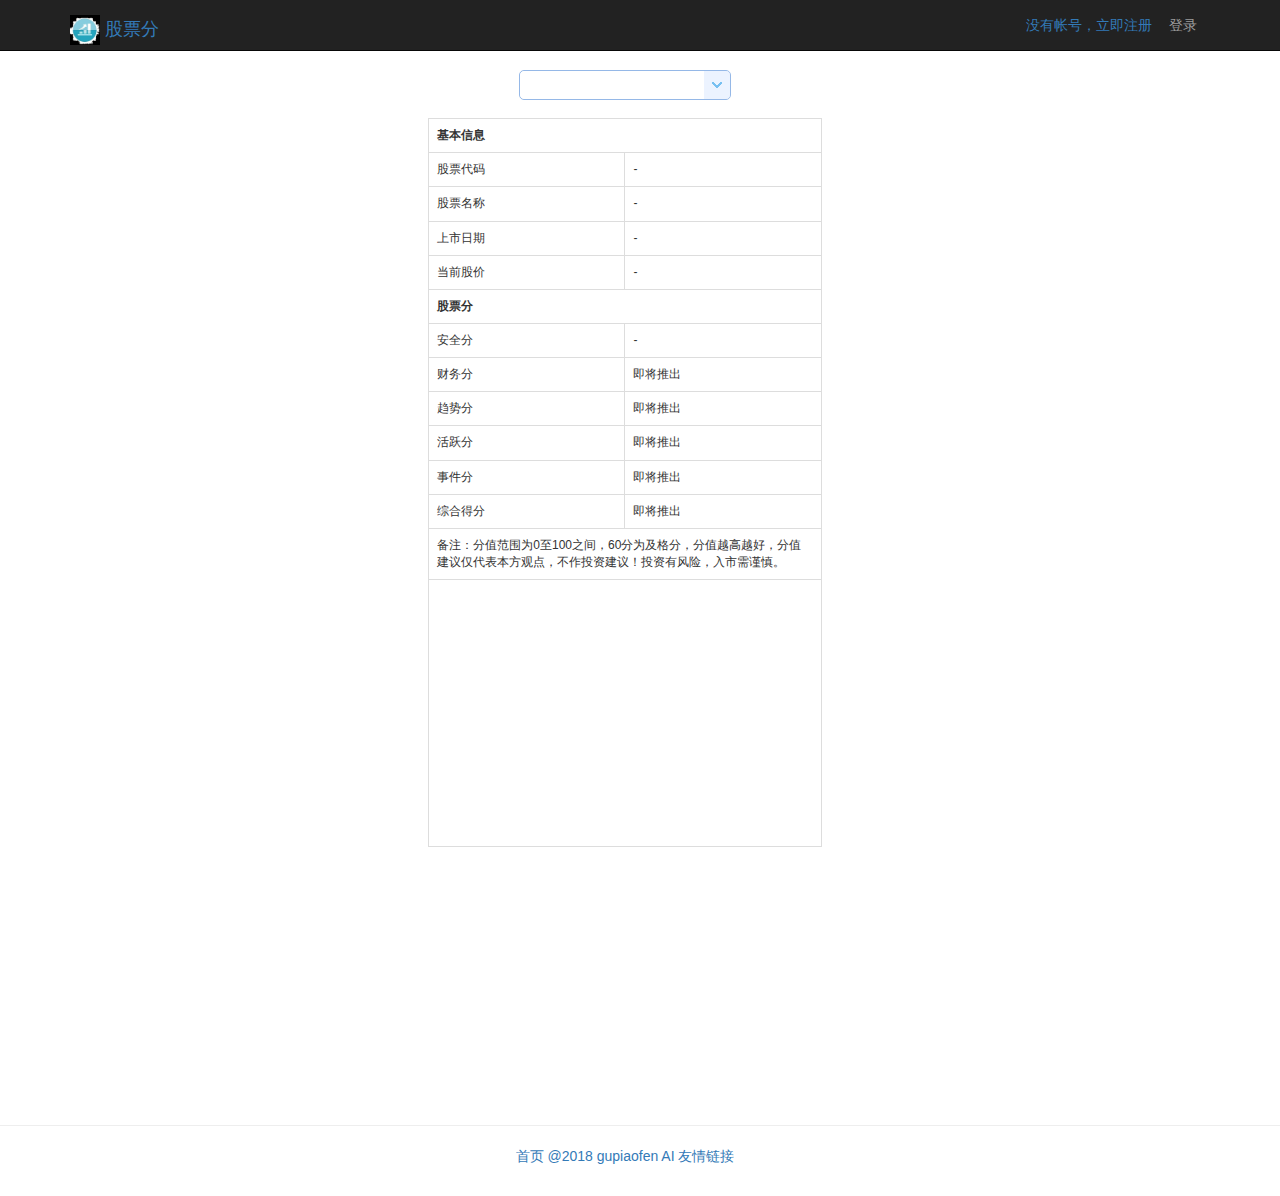
<file: index.htm>
﻿<!DOCTYPE html>
<html lang="en">
  <head>
    <meta charset="utf-8">
    <meta http-equiv="X-UA-Compatible" content="IE=edge">
    <meta name="viewport" content="width=device-width, initial-scale=1">
    <!-- The above 3 meta tags *must* come first in the head; any other head content must come *after* these tags -->
    <meta name="description" content="">
    <meta name="author" content="">
    <link rel="icon" href="images/logo/small_logo.ico">	
	<title>股票分，给您的股票打个分</title>

    <!-- Bootstrap core CSS -->
    <link href="static/bootstrap/css/bootstrap.min.css" rel="stylesheet">

    <!-- Custom styles for this template -->
    <link href="css/jumbotron.css" rel="stylesheet">

    <script src="static/jquery/1.12.4/jquery.min.js"></script>
    <script src="static/bootstrap/js/bootstrap.min.js"></script>
  </head>

  <body>
      <nav class="navbar navbar-inverse navbar-fixed-top">

        <div class="container">
          <div class="navbar-header">
            <button type="button" class="navbar-toggle collapsed" data-toggle="collapse" data-target="#navbar" aria-expanded="false" aria-controls="navbar">
              <span class="sr-only">Toggle navigation</span>
              <span class="icon-bar"></span>
              <span class="icon-bar"></span>
              <span class="icon-bar"></span>
            </button>
            <div class="navbar-brand">
              <span class="icon-bar"><img src="images/logo/small_logo_dark.jpg" height="30px" width="30px"/></span>
              <span class="icon-bar"><a href="">股票分</a></span>
            </div>
          </div>

          <div id="login" class="navbar-collapse collapse">
            <form class="navbar-form navbar-right">
              <div class="form-group">
                <span class="icon-bar right"><a href="register.htm">没有帐号，立即注册</a></span>
              </div>
              <button type="button" class="btn btn-link">登录</button>
            </form>
          </div>
        </div>

    </nav>

    <!--<div class="row" style="width:100%">-->
      <!--<div class="col-lg-1 col-md-1"></div>-->
      <!--<div class="col-lg-7 col-md-7">-->
        <!--<h4 style="color:silver">网站建设中，敬请期待...</h4>-->
      <!--</div>-->
      <!--<div class="col-lg-4 col-md-4"></div>-->
    <!--</div>-->


    <div class="row" style="width: 100%">
      <iframe name="main_frame" src="score.htm" width="100%" height="1050px" frameborder="no" border="0" marginwidth="0"
              marginheight=" 0" scrolling="no" allowtransparency="yes"></iframe>
    </div>


    <hr>

    <footer class="row" style="width: 100%">
      <div class="container" align="center">
        <p>
          <a href="">首页</a>
          <a href="javascript:void(0)">@2018 gupiaofen AI</a>
          <a href="javascript:void(0)">友情链接</a>
        </p>
      </div>
    </footer>


  </body>
</html>
</file>
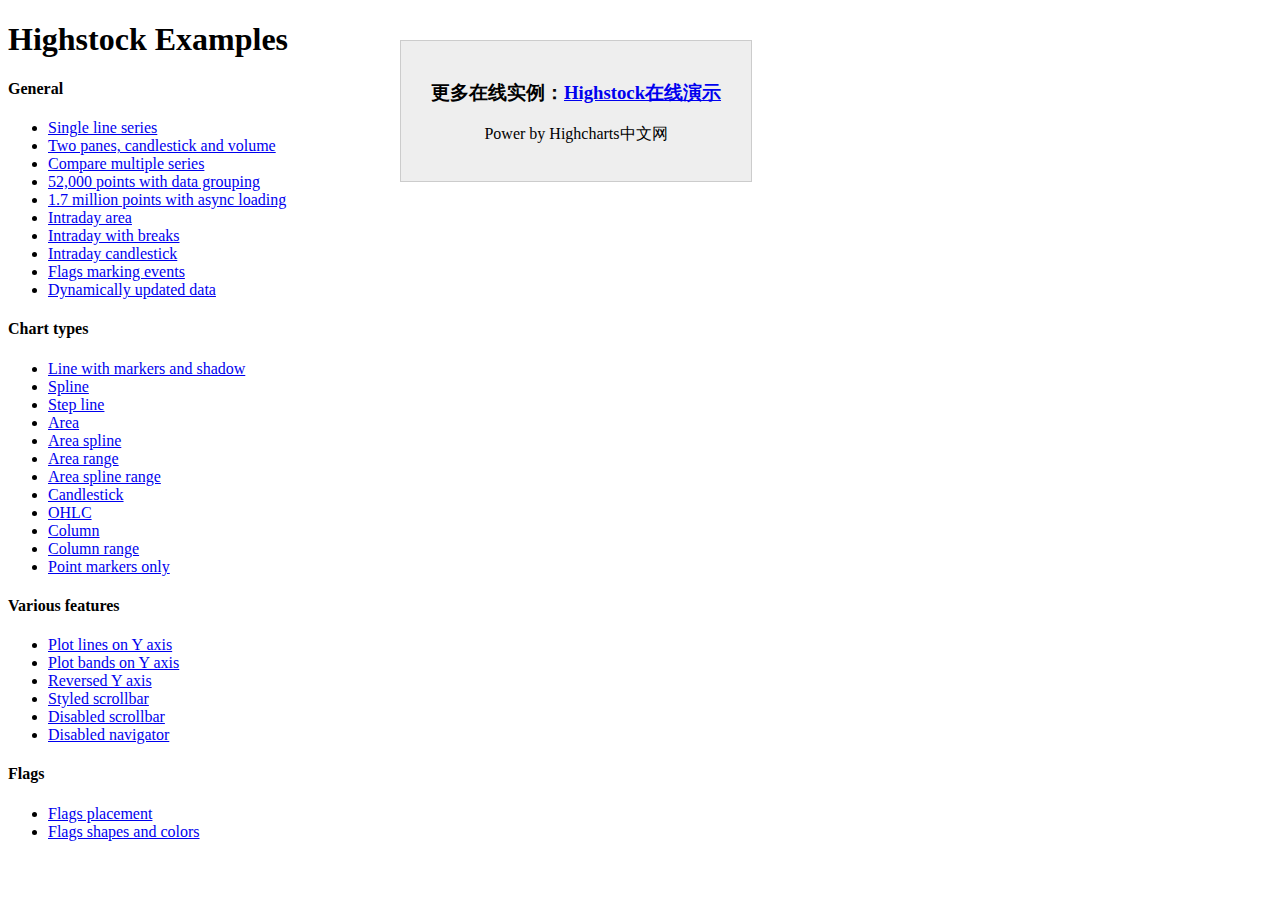
<file: static/highstock/index.htm>
<!DOCTYPE HTML PUBLIC "-//W3C//DTD HTML 4.01//EN" "http://www.w3.org/TR/html4/strict.dtd">
<html>
	<head>
		<meta http-equiv="Content-Type" content="text/html; charset=iso-utf-8">
		<title>Highstock Examples</title>
	<style type="text/css">#more{position:fixed;top:40px;left:400px;border:1px solid #ccc;background-color:#eee;padding:20px;width:310px;text-align:center}</style></head>
	<body>
		<h1>Highstock Examples</h1>
		<h4>General</h4>
		<ul>
			<li><a href="examples/basic-line/index.htm"> Single line series</a></li>
			<li><a href="examples/candlestick-and-volume/index.htm"> Two panes, candlestick and volume</a></li>
			<li><a href="examples/compare/index.htm"> Compare multiple series</a></li>
			<li><a href="examples/data-grouping/index.htm"> 52,000 points with data grouping</a></li>
			<li><a href="examples/lazy-loading/index.htm"> 1.7 million points with async loading</a></li>
			<li><a href="examples/intraday-area/index.htm"> Intraday area</a></li>
			<li><a href="examples/intraday-breaks/index.htm"> Intraday with breaks</a></li>
			<li><a href="examples/intraday-candlestick/index.htm"> Intraday candlestick</a></li>
			<li><a href="examples/flags-general/index.htm"> Flags marking events</a></li>
			<li><a href="examples/dynamic-update/index.htm"> Dynamically updated data</a></li>
		</ul>
		<h4>Chart types</h4>
		<ul>
			<li><a href="examples/line-markers/index.htm"> Line with markers and shadow</a></li>
			<li><a href="examples/spline/index.htm"> Spline</a></li>
			<li><a href="examples/step-line/index.htm"> Step line</a></li>
			<li><a href="examples/area/index.htm"> Area</a></li>
			<li><a href="examples/areaspline/index.htm"> Area spline</a></li>
			<li><a href="examples/arearange/index.htm"> Area range</a></li>
			<li><a href="examples/areasplinerange/index.htm"> Area spline range</a></li>
			<li><a href="examples/candlestick/index.htm"> Candlestick</a></li>
			<li><a href="examples/ohlc/index.htm"> OHLC</a></li>
			<li><a href="examples/column/index.htm"> Column</a></li>
			<li><a href="examples/columnrange/index.htm"> Column range</a></li>
			<li><a href="examples/markers-only/index.htm"> Point markers only</a></li>
		</ul>
		<h4>Various features</h4>
		<ul>
			<li><a href="examples/yaxis-plotlines/index.htm"> Plot lines on Y axis</a></li>
			<li><a href="examples/yaxis-plotbands/index.htm"> Plot bands on Y axis</a></li>
			<li><a href="examples/yaxis-reversed/index.htm"> Reversed Y axis</a></li>
			<li><a href="examples/styled-scrollbar/index.htm"> Styled scrollbar</a></li>
			<li><a href="examples/scrollbar-disabled/index.htm"> Disabled scrollbar</a></li>
			<li><a href="examples/navigator-disabled/index.htm"> Disabled navigator</a></li>
		</ul>
		<h4>Flags</h4>
		<ul>
			<li><a href="examples/flags-placement/index.htm"> Flags placement</a></li>
			<li><a href="examples/flags-shapes/index.htm"> Flags shapes and colors</a></li>
		</ul>
	<div id="more"><h3>&#x66F4;&#x591A;&#x5728;&#x7EBF;&#x5B9E;&#x4F8B;&#xFF1A;<a href="http://hcharts.cn/demo/highstock.php">Highstock&#x5728;&#x7EBF;&#x6F14;&#x793A;</a></h3><p>Power by Highcharts&#x4E2D;&#x6587;&#x7F51;</p></div></body>
</html>
</file>
<file: css/jumbotron.css>
/* Move down content because we have a fixed navbar that is 50px tall */
body {
  padding-top: 50px;
  padding-bottom: 20px;
}
</file>
